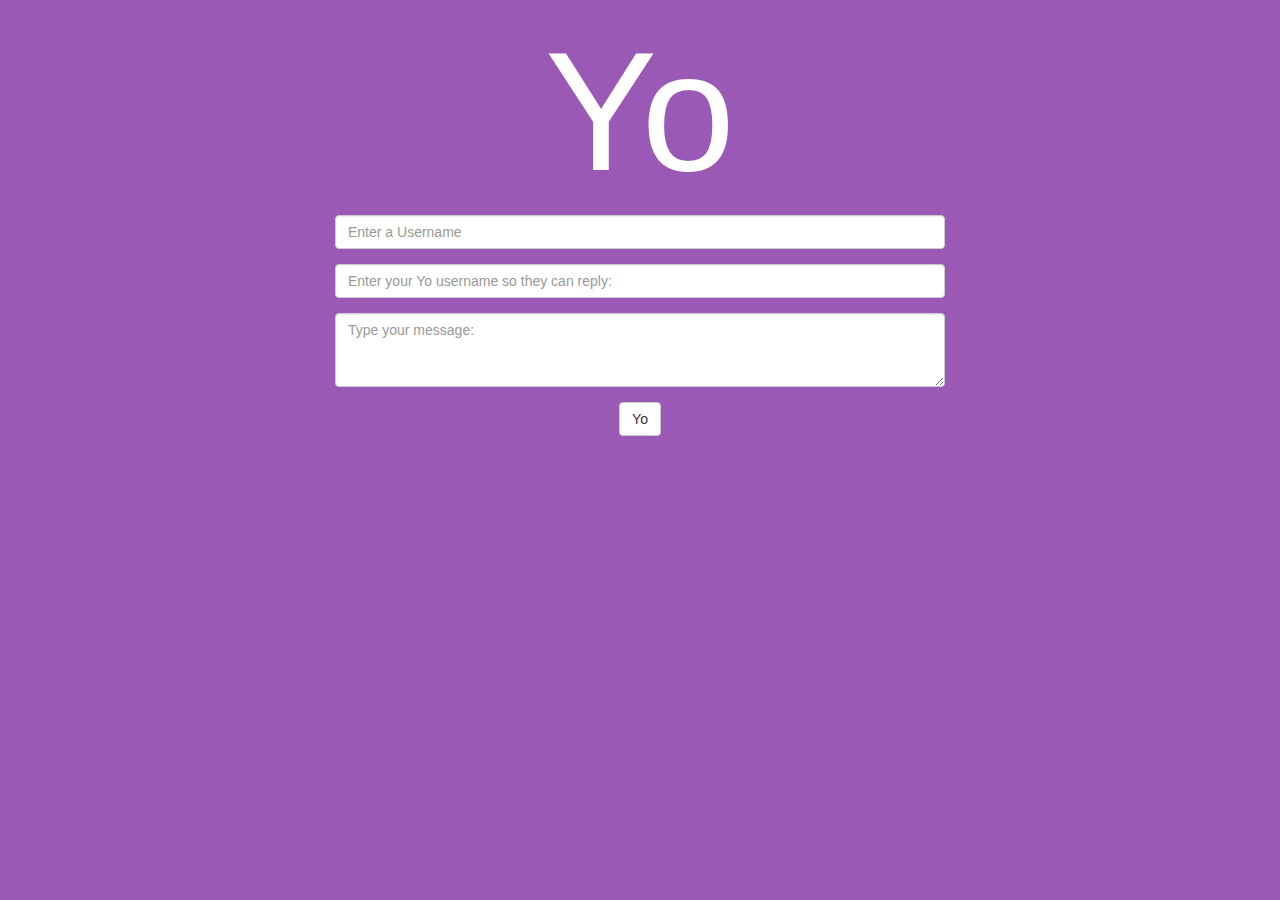
<file: yo/static/index.html>
<!DOCTYPE html>
<html lang="en">
  <head>
    <meta charset="utf-8">
    <meta http-equiv="X-UA-Compatible" content="IE=edge">
    <meta name="viewport" content="width=device-width, initial-scale=1">
    <title>Yo</title>

    <link href="css/bootstrap.min.css" rel="stylesheet">
    <link href="css/main.css" rel="stylesheet">
    <meta name="viewport" content="width=device-width, initial-scale=1, maximum-scale=1, user-scalable=no">
  </head>
  <body>
      <div class="container-fluid">
<div class="row">
    <div class="col-md-6 col-md-offset-3">
    <h1 class="text-center header">Yo</h1>

    <form id="yo_form" role="form" method="POST" action="/yo">
      <div class="form-group">
        <input id="username" type="text" class="form-control" placeholder="Enter a Username"></input>
    </div>
    <div class="form-group">
        <input id="name" type="text" class="form-control" placeholder="Enter your Yo username so they can reply:"></input>
    </div>
    <div class="form-group">
        <textarea id="message" type="text" rows="3" class="form-control" placeholder="Type your message:"></textarea>
    </div>
    <div class="form-group text-center">
        <input type="submit" id="yo" class="btn btn-default center text-center" value="Yo"></input>
      </div>
    </form>
    <div id="success">
    </div>
    <div id="subscribers">
    </div>
  </div>
  </div>
  </div>

    <script src="https://ajax.googleapis.com/ajax/libs/jquery/1.11.1/jquery.min.js"></script>
    <script src="js/bootstrap.min.js"></script>
    <script>
    (function(i,s,o,g,r,a,m){i['GoogleAnalyticsObject']=r;i[r]=i[r]||function(){
        (i[r].q=i[r].q||[]).push(arguments)},i[r].l=1*new Date();a=s.createElement(o),
        m=s.getElementsByTagName(o)[0];a.async=1;a.src=g;m.parentNode.insertBefore(a,m)
    })(window,document,'script','//www.google-analytics.com/analytics.js','ga');
    ga('create', 'UA-57083115-1', 'auto');
    ga('send', 'pageview');
    </script>
    <script src="js/main.js"></script>
  </body>
</html>
</file>
<file: yo/static/css/main.css>
body{
  background-color: #9B59B6;
}
h1{
  color: white;
  font-size: 1200%;
}
h3{
  color: white;
  font-size: 200%;
}
h4{
    color: white;
}
</file>
